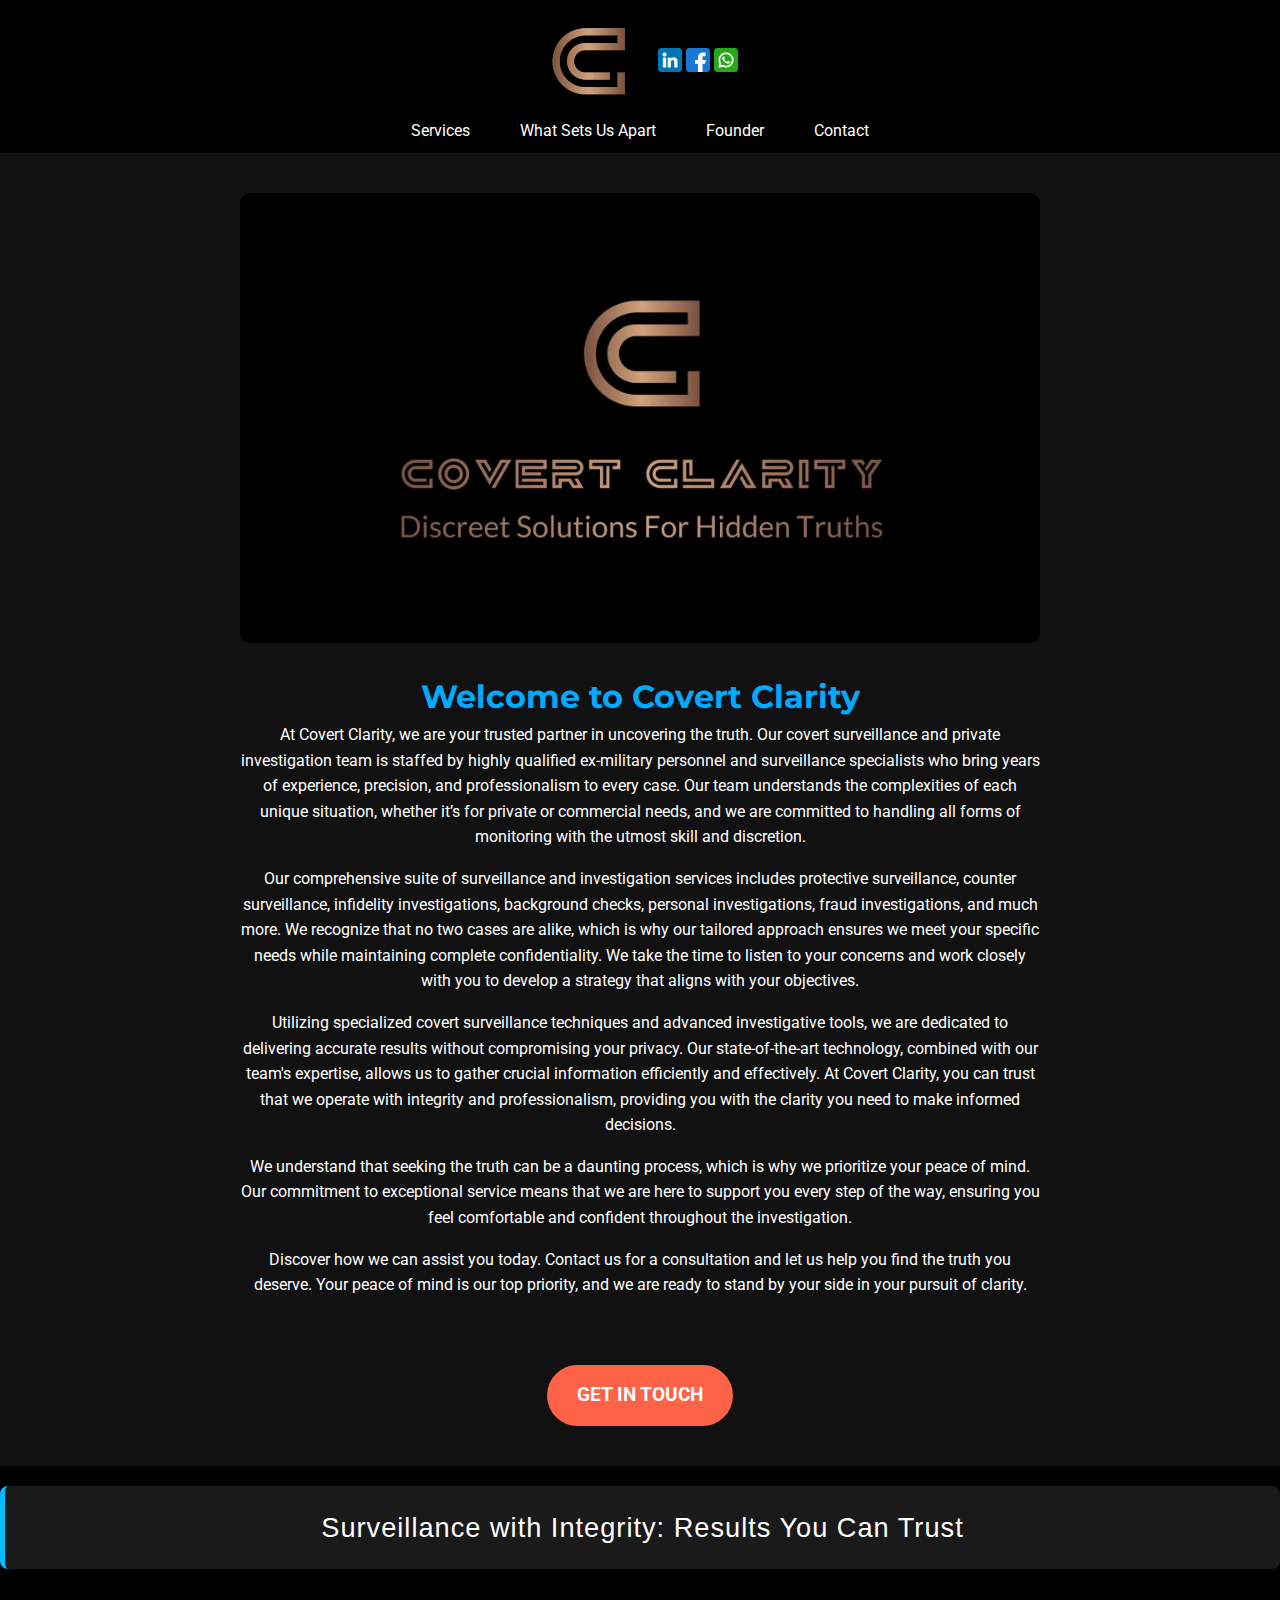
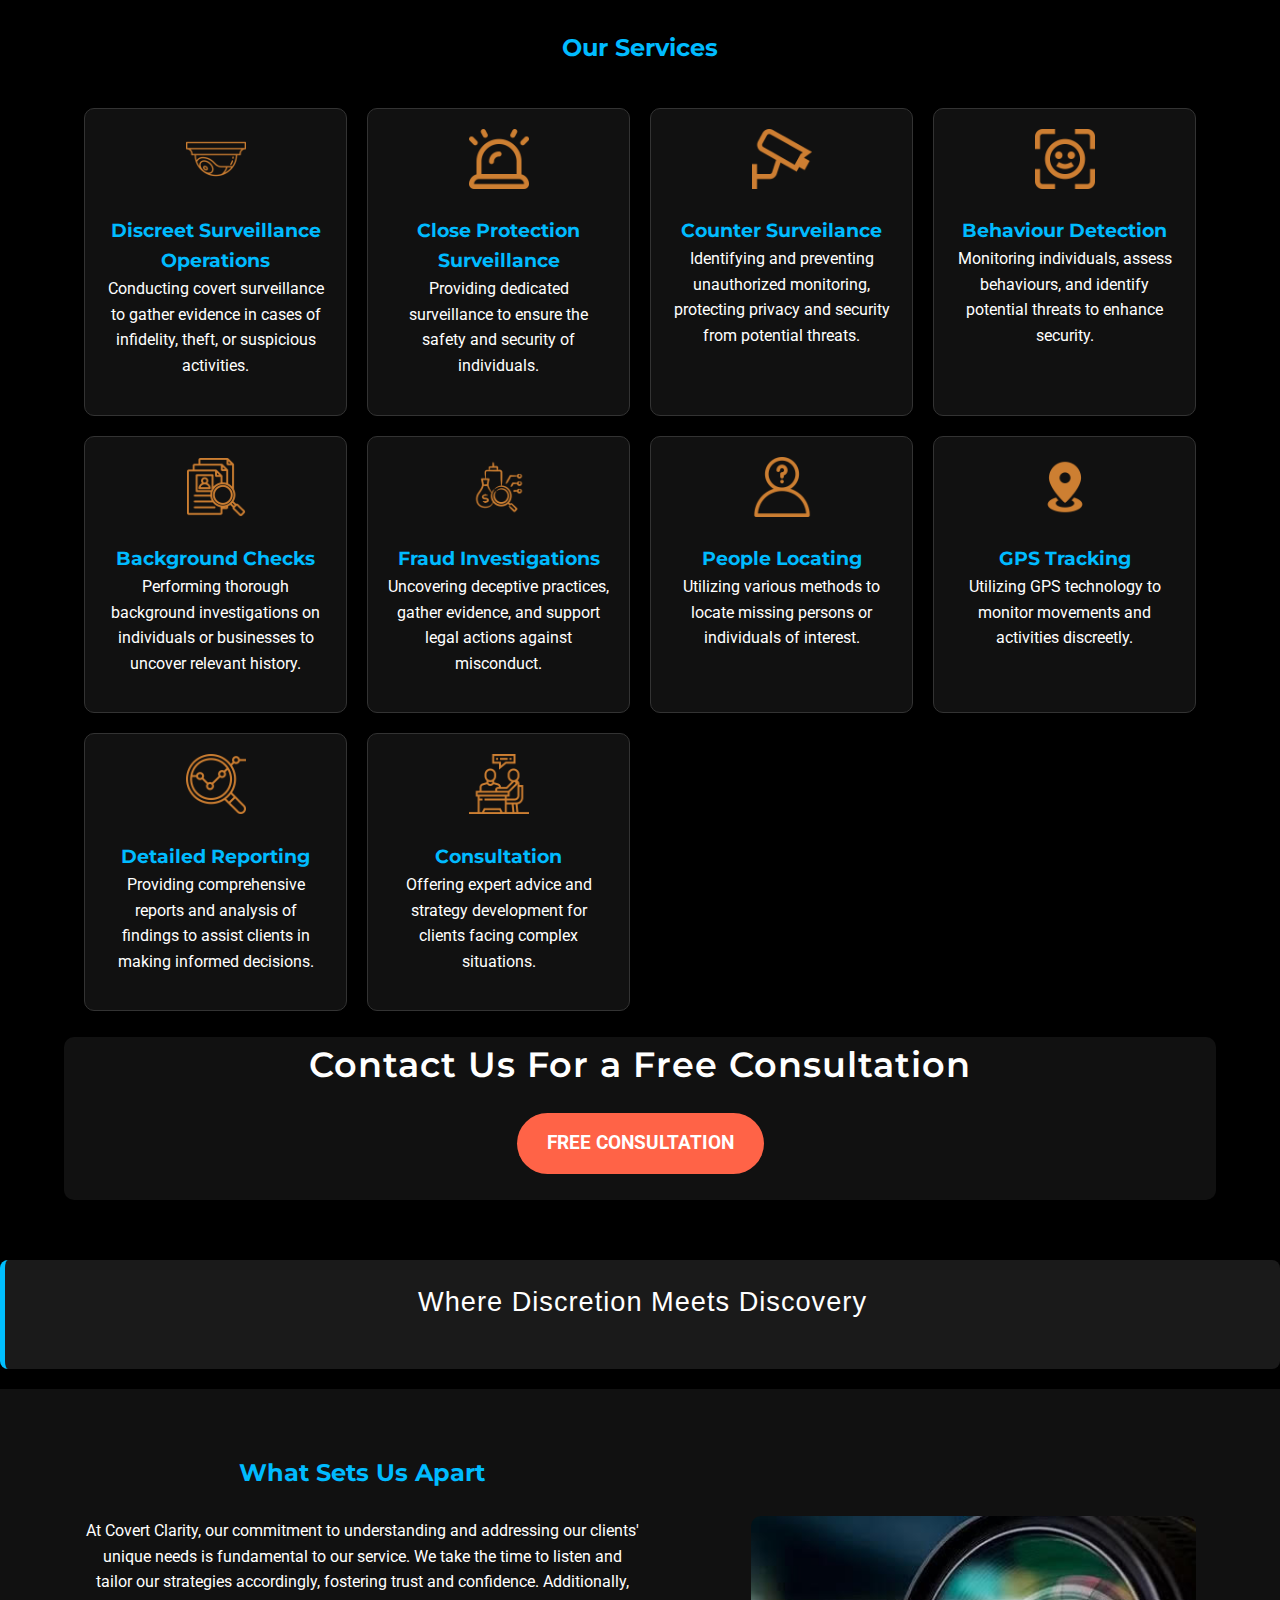
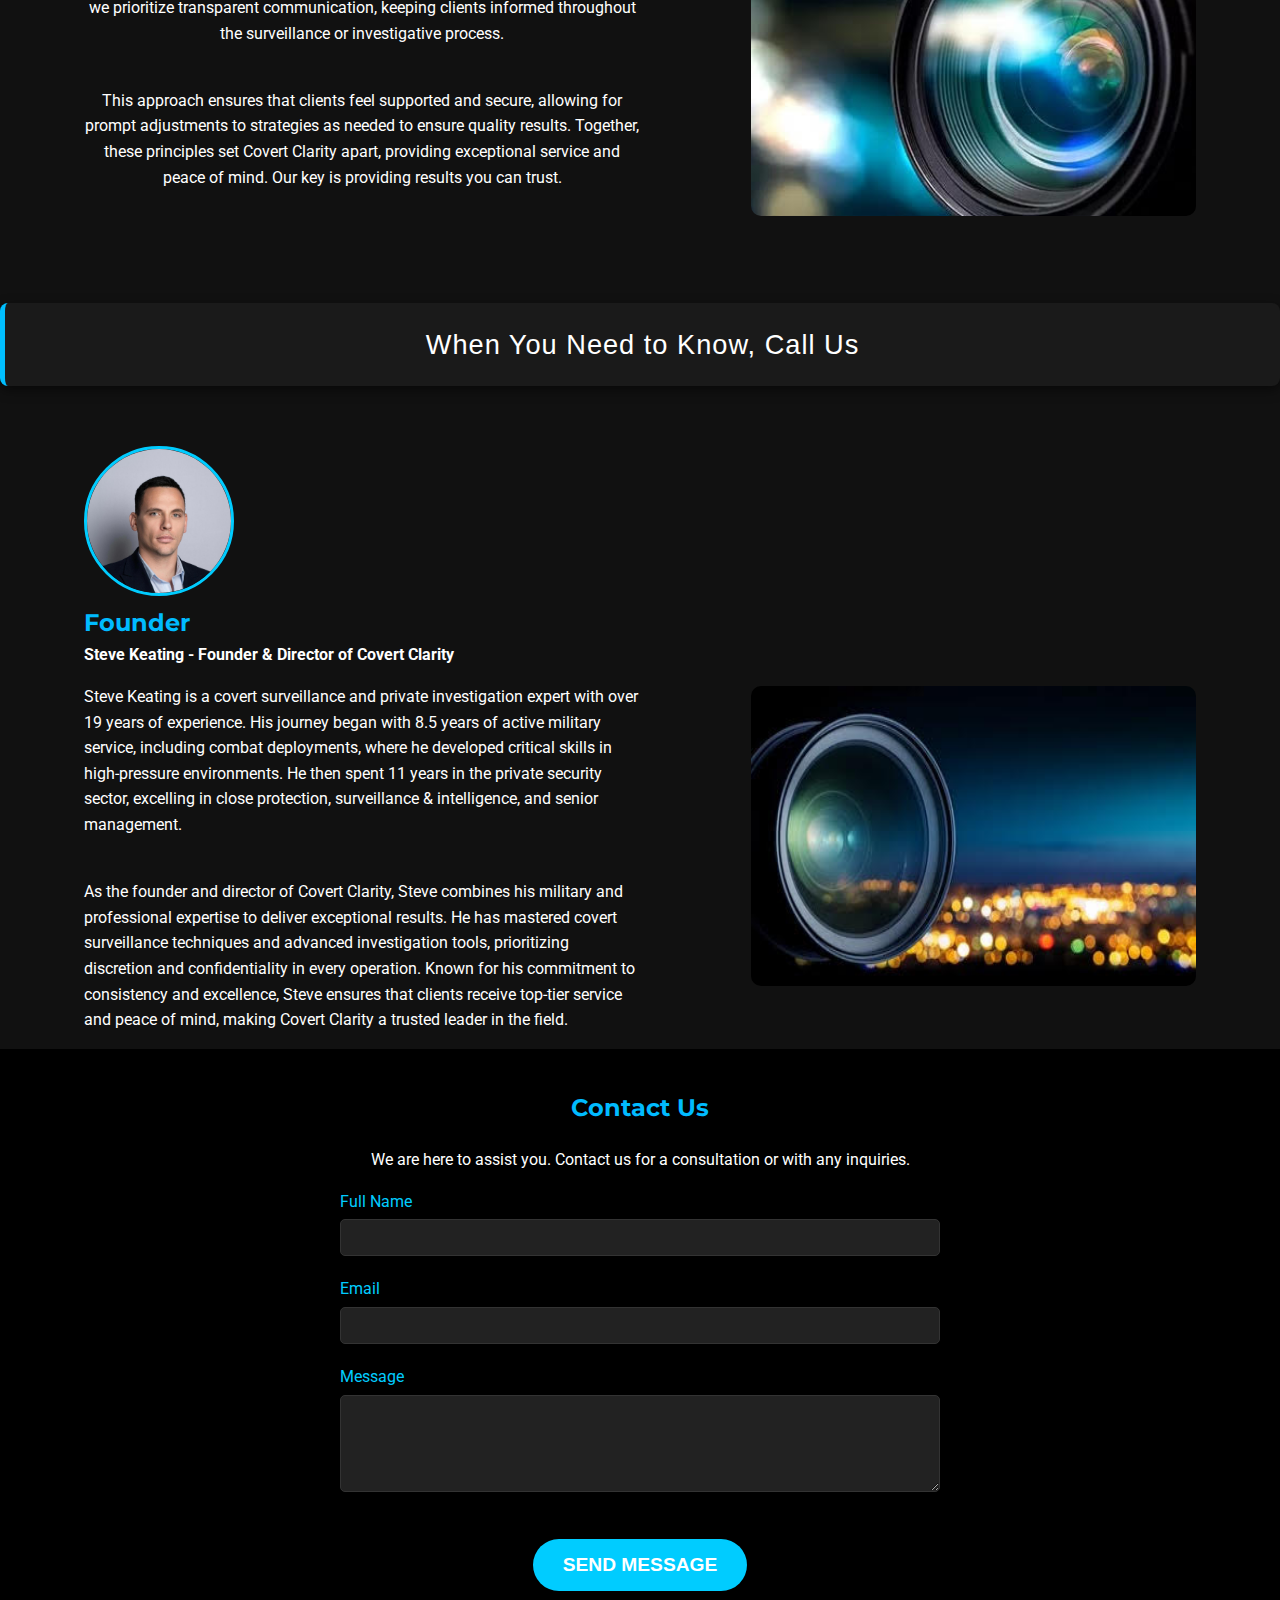
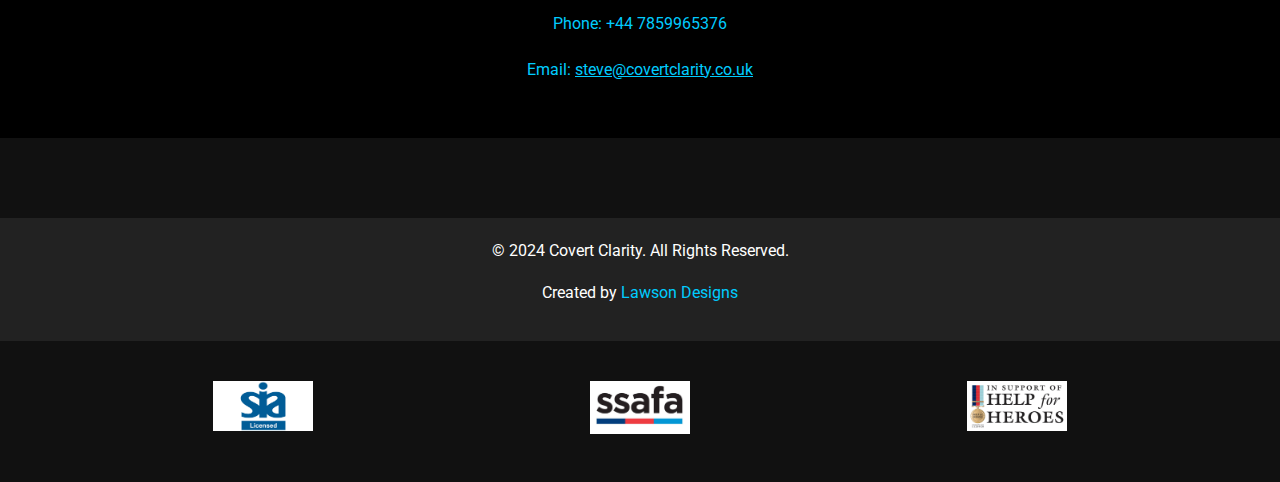
<file: index.html>
<!DOCTYPE html>
<html lang="en">

<head>
    <meta charset="UTF-8">
    <meta name="viewport" content="width=device-width, initial-scale=1.0">
    <meta name="description" content="Covert Clarity - Expert surveillance and private investigation services provided by experienced professionals.">
    <meta name="keywords" content="covert surveillance, private investigation, security services, private investigator, background checks, asset searches, GPS tracking">
    <link rel="canonical" href="https://www.covertclarity.com/">
    <meta property="og:title" content="Covert Clarity - Expert Surveillance & Private Investigation Services">
    <meta property="og:description" content="Expert surveillance and private investigation services provided by experienced professionals.">
    <meta property="og:image" content="https://www.covertclarity.com/images/og-image.jpg">
    <meta property="og:url" content="https://www.covertclarity.com/">
    <meta property="og:type" content="website">
    <meta name="robots" content="index, follow">
    <meta name="author" content="Covert Clarity, Lawson Designs">
    <link rel="icon" href="images/covert-clarity-logo-modified.png" type="image/x-icon">
    <title>Covert Clarity - Expert Surveillance & Private Investigation Services</title>
    <link href="https://fonts.googleapis.com/css2?family=Roboto:wght@400;700&family=Montserrat:wght@700&display=swap" rel="stylesheet">
    <link rel="stylesheet" href="styles.css">

    <!-- Google Analytics -->
    <script async src="https://www.googletagmanager.com/gtag/js?id=UA-XXXXXXXXX-X"></script>
    <script>
        window.dataLayer = window.dataLayer || [];
        function gtag() {
            dataLayer.push(arguments);
        }
        gtag('js', new Date());
        gtag('config', 'UA-XXXXXXXXX-X');
    </script>
    
    <!-- Facebook Pixel Code -->
    <script>
        !function(f,b,e,v,n,t,s)
        {if(f.fbq)return;n=f.fbq=function(){n.callMethod?
        n.callMethod.apply(n,arguments):n.queue.push(arguments)};
        if(!f._fbq)f._fbq=n;n.push=n;n.loaded=!0;n.version='2.0';
        n.queue=[];t=b.createElement(e);t.async=!0;
        t.src=v;s=b.getElementsByTagName(e)[0];
        s.parentNode.insertBefore(t,s)}(window, document,'script',
        'https://connect.facebook.net/en_US/fbevents.js');
        fbq('init', 'XXXXXXXXXXXXXXX');
        fbq('track', 'PageView');
    </script>
    <noscript>
        <img height="1" width="1" style="display:none" src="https://www.facebook.com/tr?id=XXXXXXXXXXXXXXX&ev=PageView&noscript=1" />
    </noscript>

    <!-- XML Sitemap -->
    <link rel="sitemap" type="application/xml" title="Sitemap" href="/sitemap.xml">
</head>

<body>
    <header>
        <div class="container">
            <div class="logo-social">
                <div class="logo">
                    <img src="images/covert-clarity-logo-modified.png" alt="Covert Clarity Logo" width="100px">
                </div>
                <div class="social-links">
                    <a href="https://www.linkedin.com/company/covert-clarity/" target="_blank">
                        <img src="icons/linkedin.png" alt="Covert Clarity LinkedIn Profile" width="24px">
                    </a>
                    <a href="https://www.facebook.com/profile.php?id=61563529006701" target="_blank">
                        <img src="icons/facebook.png" alt="Covert Clarity Facebook Profile" width="24px">
                    </a>
                    <a href="http://wa.me/447859965376" target="_blank">
                        <img src="icons/whatsapp.png" alt="Contact Covert Clarity via WhatsApp" width="24px">
                    </a>
                </div>
            </div>
            <nav>
                <ul>
                    <li><a href="#services">Services</a></li>
                    <li><a href="#unique">What Sets Us Apart</a></li>
                    <li><a href="#unique-2">Founder</a></li>
                    <li><a href="#contact">Contact</a></li>
                </ul>
            </nav>
        </div>
    </header>

    <main>
        <section class="intro">
            <div class="container">
                <div class="intro-content">
                    <img src="images/logo.jpg" alt="Covert Clarity Surveillance and Investigation Services" class="intro-image">
                    <div class="intro-text">
                        <h1>Welcome to Covert Clarity</h1>
                        <p>At Covert Clarity, we are your trusted partner in uncovering the truth. Our covert surveillance and private investigation team is staffed by highly qualified ex-military personnel and surveillance specialists who bring years of experience, precision, and professionalism to every case. Our team understands the complexities of each unique situation, whether it’s for private or commercial needs, and we are committed to handling all forms of monitoring with the utmost skill and discretion.</p>
                        <p>Our comprehensive suite of surveillance and investigation services includes protective surveillance, counter surveillance, infidelity investigations, background checks, personal investigations, fraud investigations, and much more. We recognize that no two cases are alike, which is why our tailored approach ensures we meet your specific needs while maintaining complete confidentiality. We take the time to listen to your concerns and work closely with you to develop a strategy that aligns with your objectives.</p>
                        <p>Utilizing specialized covert surveillance techniques and advanced investigative tools, we are dedicated to delivering accurate results without compromising your privacy. Our state-of-the-art technology, combined with our team's expertise, allows us to gather crucial information efficiently and effectively. At Covert Clarity, you can trust that we operate with integrity and professionalism, providing you with the clarity you need to make informed decisions.</p>
                        <p>We understand that seeking the truth can be a daunting process, which is why we prioritize your peace of mind. Our commitment to exceptional service means that we are here to support you every step of the way, ensuring you feel comfortable and confident throughout the investigation.</p>
                        <p>Discover how we can assist you today. Contact us for a consultation and let us help you find the truth you deserve. Your peace of mind is our top priority, and we are ready to stand by your side in your pursuit of clarity.</p>
                        <br>
                        <br>
                        <a href="#contact" class="cta-button">Get in Touch</a>
                    </div>
                </div>
            </div>
        </section>

        <div class="slogan-container">
            <p class="slogan-text">Surveillance with Integrity: Results You Can Trust</p>
        </div>

        <section id="services" class="services">
            <div class="container">
                <h2>Our Services</h2>
                <div class="card-grid">
                    <div class="card">
                        <img src="icons/survelliance-camera.png" alt="Discreet Surveillance Operations" class="card-image">
                        <h3>Discreet Surveillance Operations</h3>
                        <p>Conducting covert surveillance to gather evidence in cases of infidelity, theft, or suspicious activities.</p>
                    </div>
                    
                    <div class="card">
                        <img src="images/light-emergency-on.png" alt="Close Protection Surveillance" class="card-image">
                        <h3>Close Protection Surveillance</h3>
                        <p>Providing dedicated surveillance to ensure the safety and security of individuals.</p>
                    </div>
                    
                    <div class="card">
                        <img src="icons/camera-cctv.png" alt="Counter Surveilance" class="card-image">
                        <h3>Counter Surveilance</h3>
                        <p>Identifying and preventing unauthorized monitoring, protecting privacy and security from potential threats.</p>
                    </div>

                    <div class="card">
                        <img src="icons/face-viewfinder.png" alt="Behaviour Detection" class="card-image">
                        <h3>Behaviour Detection</h3>
                        <p>Monitoring individuals, assess behaviours, and identify potential threats to enhance security.</p>
                    </div>
                    
                    <div class="card">
                        <img src="icons/hiring.png" alt="Background Checks" class="card-image">
                        <h3>Background Checks</h3>
                        <p>Performing thorough background investigations on individuals or businesses to uncover relevant history.</p>
                    </div>
                    
                    <div class="card">
                        
                        <img src="icons/asset-tracking.png" alt="Fraud Investigations" class="card-image">
                        <h3>Fraud Investigations</h3>
                        <p>Uncovering deceptive practices, gather evidence, and support legal actions against misconduct.</p>
                    </div>
                    
                    <div class="card">
                        <img src="icons/question.png" alt="People Locating Services" class="card-image">
                        <h3>People Locating</h3>
                        <p>Utilizing various methods to locate missing persons or individuals of interest.</p>
                    </div>
                    
                    <div class="card">
                        <img src="icons/gps.png" alt="GPS Tracking" class="card-image">
                        <h3>GPS Tracking</h3>
                        <p>Utilizing GPS technology to monitor movements and activities discreetly.</p>
                    </div>
                    
                    <div class="card">
                        <img src="icons/analysis.png" alt="Detailed Reporting" class="card-image">
                        <h3>Detailed Reporting</h3>
                        <p>Providing comprehensive reports and analysis of findings to assist clients in making informed decisions.</p>
                    </div>
                    
                    <div class="card">
                        <img src="icons/consultation.png" alt="Consultation Services" class="card-image">
                        <h3>Consultation</h3>
                        <p>Offering expert advice and strategy development for clients facing complex situations.</p>
                    </div>
                    
                </div>
            </div>
            <br>
            <!-- Call to Action Section -->
            <div class="container cta-section">
                <h2>Contact Us For a Free Consultation</h2>
                <a href="#contact" class="cta-button">Free Consultation</a>
                <br><br>
            </div>
        </section>

        <div class="slogan-container">
            <p class="slogan-text">Where Discretion Meets Discovery</p>
            <br>
        </div>

        <section id="unique" class="unique">
            <div class="container">
                <div class="content">
                    <div class="text-content">
                        <br>
                        <h2>What Sets Us Apart</h2>
                        <br>
                        <p>At Covert Clarity, our commitment to understanding and addressing our clients' unique needs is fundamental to our service. We take the time to listen and tailor our strategies accordingly, fostering trust and confidence. Additionally, we prioritize transparent communication, keeping clients informed throughout the surveillance or investigative process.</p>
                        <br>
                        <p>This approach ensures that clients feel supported and secure, allowing for prompt adjustments to strategies as needed to ensure quality results. Together, these principles set Covert Clarity apart, providing exceptional service and peace of mind. Our key is providing results you can trust.</p>
                        <br><br><br>
                    </div>
                    <div class="image-content">
                        <img src="images/lens.jpg" alt="What Sets Us Apart in Surveillance and Investigations" class="unique-image">
                    </div>
                </div>
            </div>

        <div class="slogan-container">
            <p class="slogan-text">When You Need to Know, Call Us</p>
        </div>



<section id="unique-2" class="unique-2">
    <div class="container">
        <img src="images/profile-photo.jpg" alt="Steve Keating" class="bio-img" width="50px">
        <br>
        <div class="content-2">
            <div class="text-content">
                <h2>Founder</h2>
                <p><strong>Steve Keating - Founder & Director of Covert Clarity</strong></p>
                <p>Steve Keating is a covert surveillance and private investigation expert with over 19 years of experience. His journey began with 8.5 years of active military service, including combat deployments, where he developed critical skills in high-pressure environments. He then spent 11 years in the private security sector, excelling in close protection, surveillance & intelligence, and senior management.</p>
                <br>
                <p>As the founder and director of Covert Clarity, Steve combines his military and professional expertise to deliver exceptional results. He has mastered covert surveillance techniques and advanced investigation tools, prioritizing discretion and confidentiality in every operation. Known for his commitment to consistency and excellence, Steve ensures that clients receive top-tier service and peace of mind, making Covert Clarity a trusted leader in the field.</p>
            </div>
            <div class="image-content">
                <img src="images/lens-2.jpg" alt="What Sets Us Apart in Surveillance and Investigations" class="unique-image">
            </div>
        </div>
    </div>

        
        

        <section id="contact" class="contact">
            <div class="container">
                <h2>Contact Us</h2>
                <p>We are here to assist you. Contact us for a consultation or with any inquiries.</p>
                <form action="https://formspree.io/f/xanwjkwp" method="POST">
                    <div class="form-group">
                        <label for="name">Full Name</label>
                        <input type="text" id="name" name="name" required>
                    </div>
                    <div class="form-group">
                        <label for="email">Email</label>
                        <input type="email" id="email" name="email" required>
                    </div>
                    <div class="form-group">
                        <label for="message">Message</label>
                        <textarea id="message" name="message" rows="5" required></textarea>
                    </div>
                    <button type="submit" class="cta-button">Send Message</button>
                </form>
                <a href="tel:07859965376"><p class="phone">Phone: +44 7859965376</p></a>
                <p class="email">Email: <a href="mailto:steve@covertclarity.co.uk">steve@covertclarity.co.uk</a></p>
            </div>
        </section>
    </main>

    <footer>
        <div class="container">
            <p>&copy; 2024 Covert Clarity. All Rights Reserved.</p>
            <p>Created by <a href="https://www.lawsondesigns.net" target="_blank">Lawson Designs</a></p>
        </div>
    </footer>

    <section id="affiliations" class="affiliations">
        <div class="container">
            <div class="logo-grid">
                <div class="logo-item">
                    <img src="images/SIA-Logo.jpg" alt="SIA - Security Industry Authority" width="100px">
                </div>
                <div class="logo-item">
                    <img src="images/safa.jpg" alt="Armed Forces Covenant" width="100px">
                </div>
                <div class="logo-item">
                    <img src="images/help-the-heroes.jpg" alt="HM Armed Forces Veteran" width="100px">
                </div>
            </div>
        </div>
    </section>

    <a href="sitemap.xml" style="display: none;">Sitemap</a>

</body>

</html>
</file>
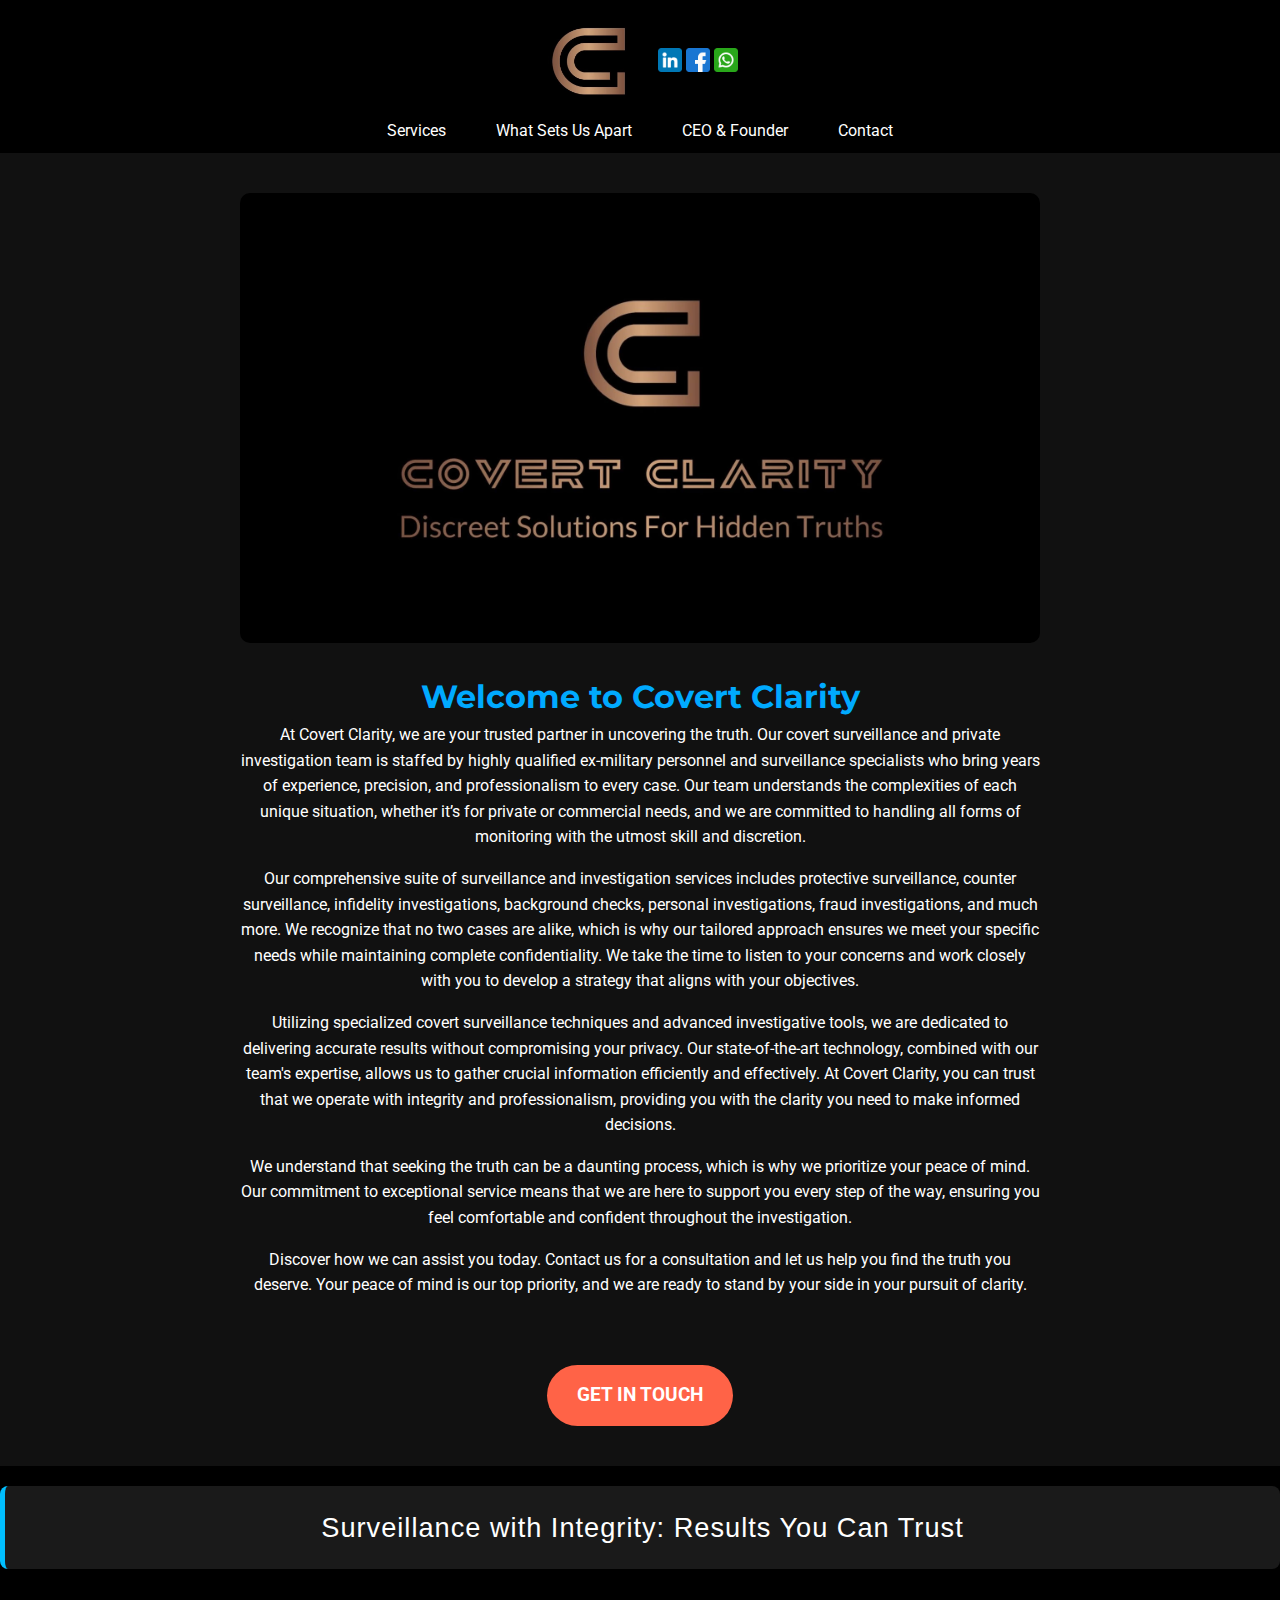
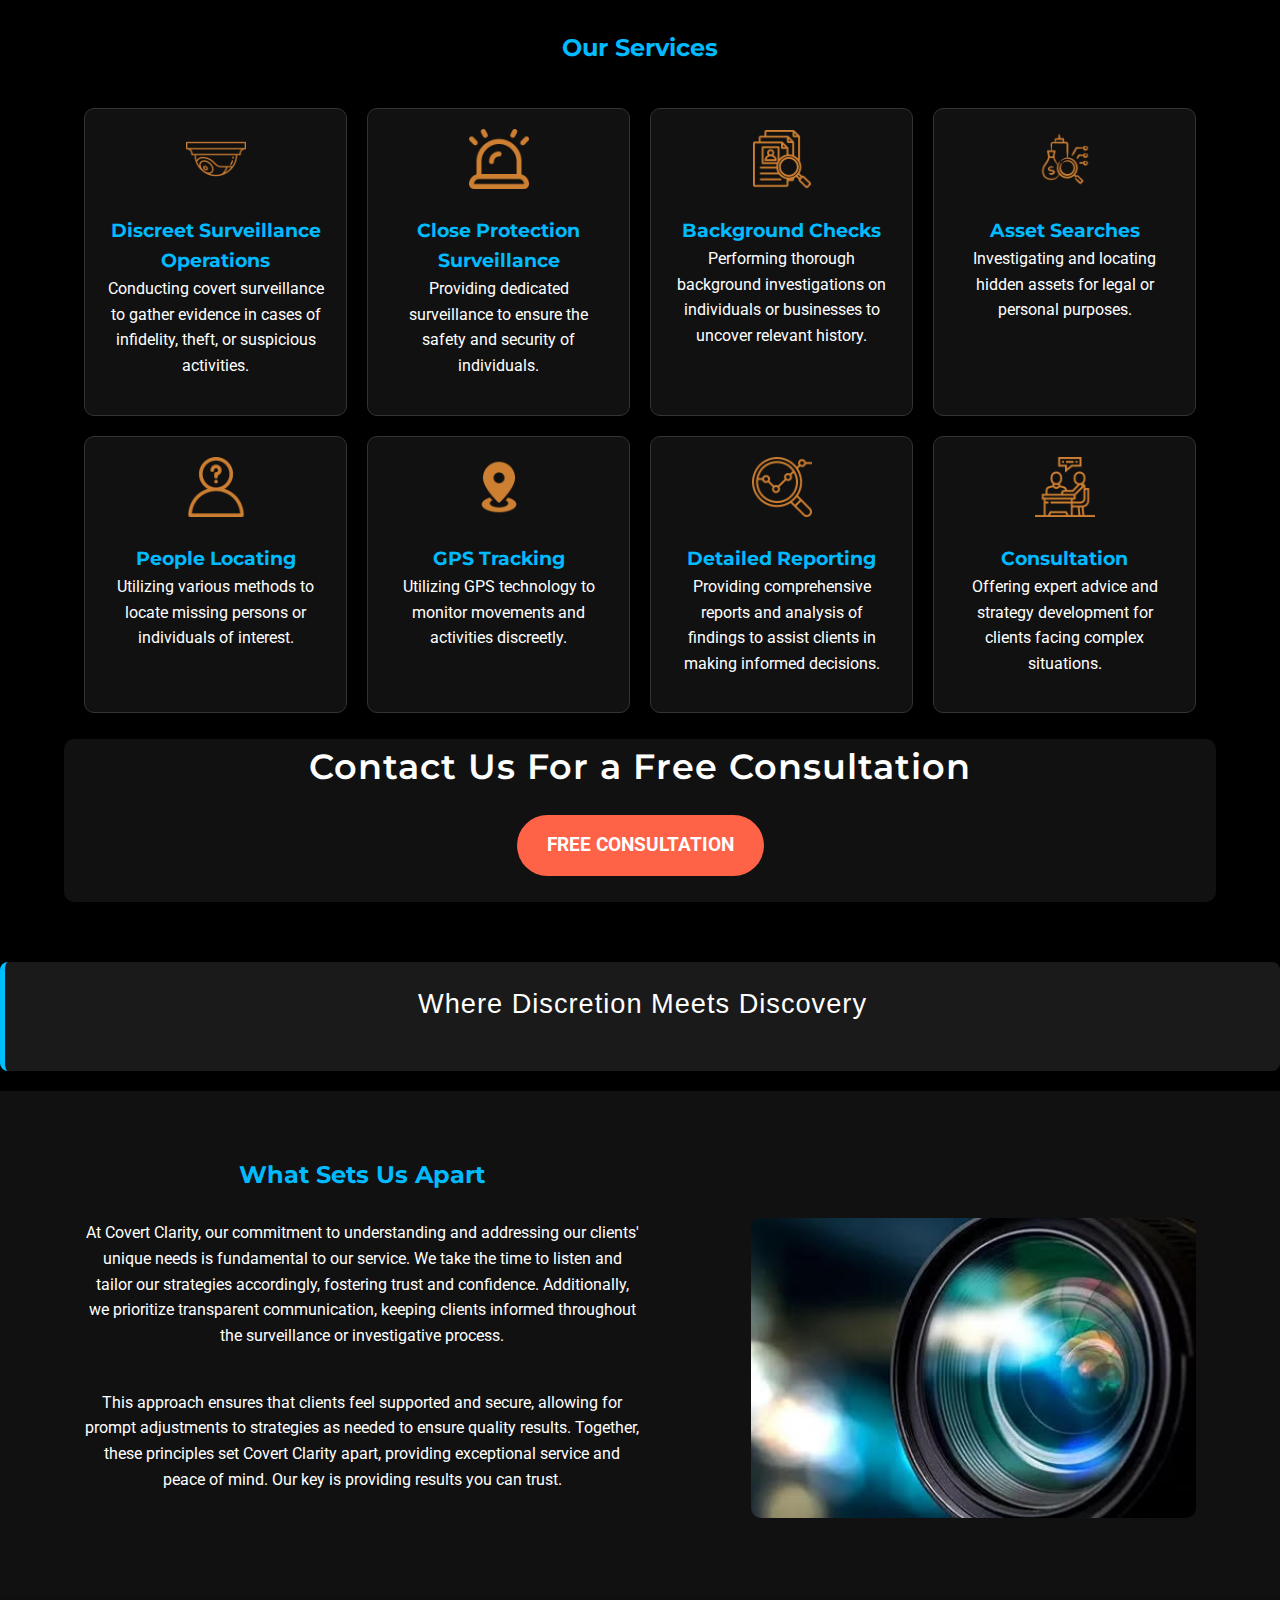
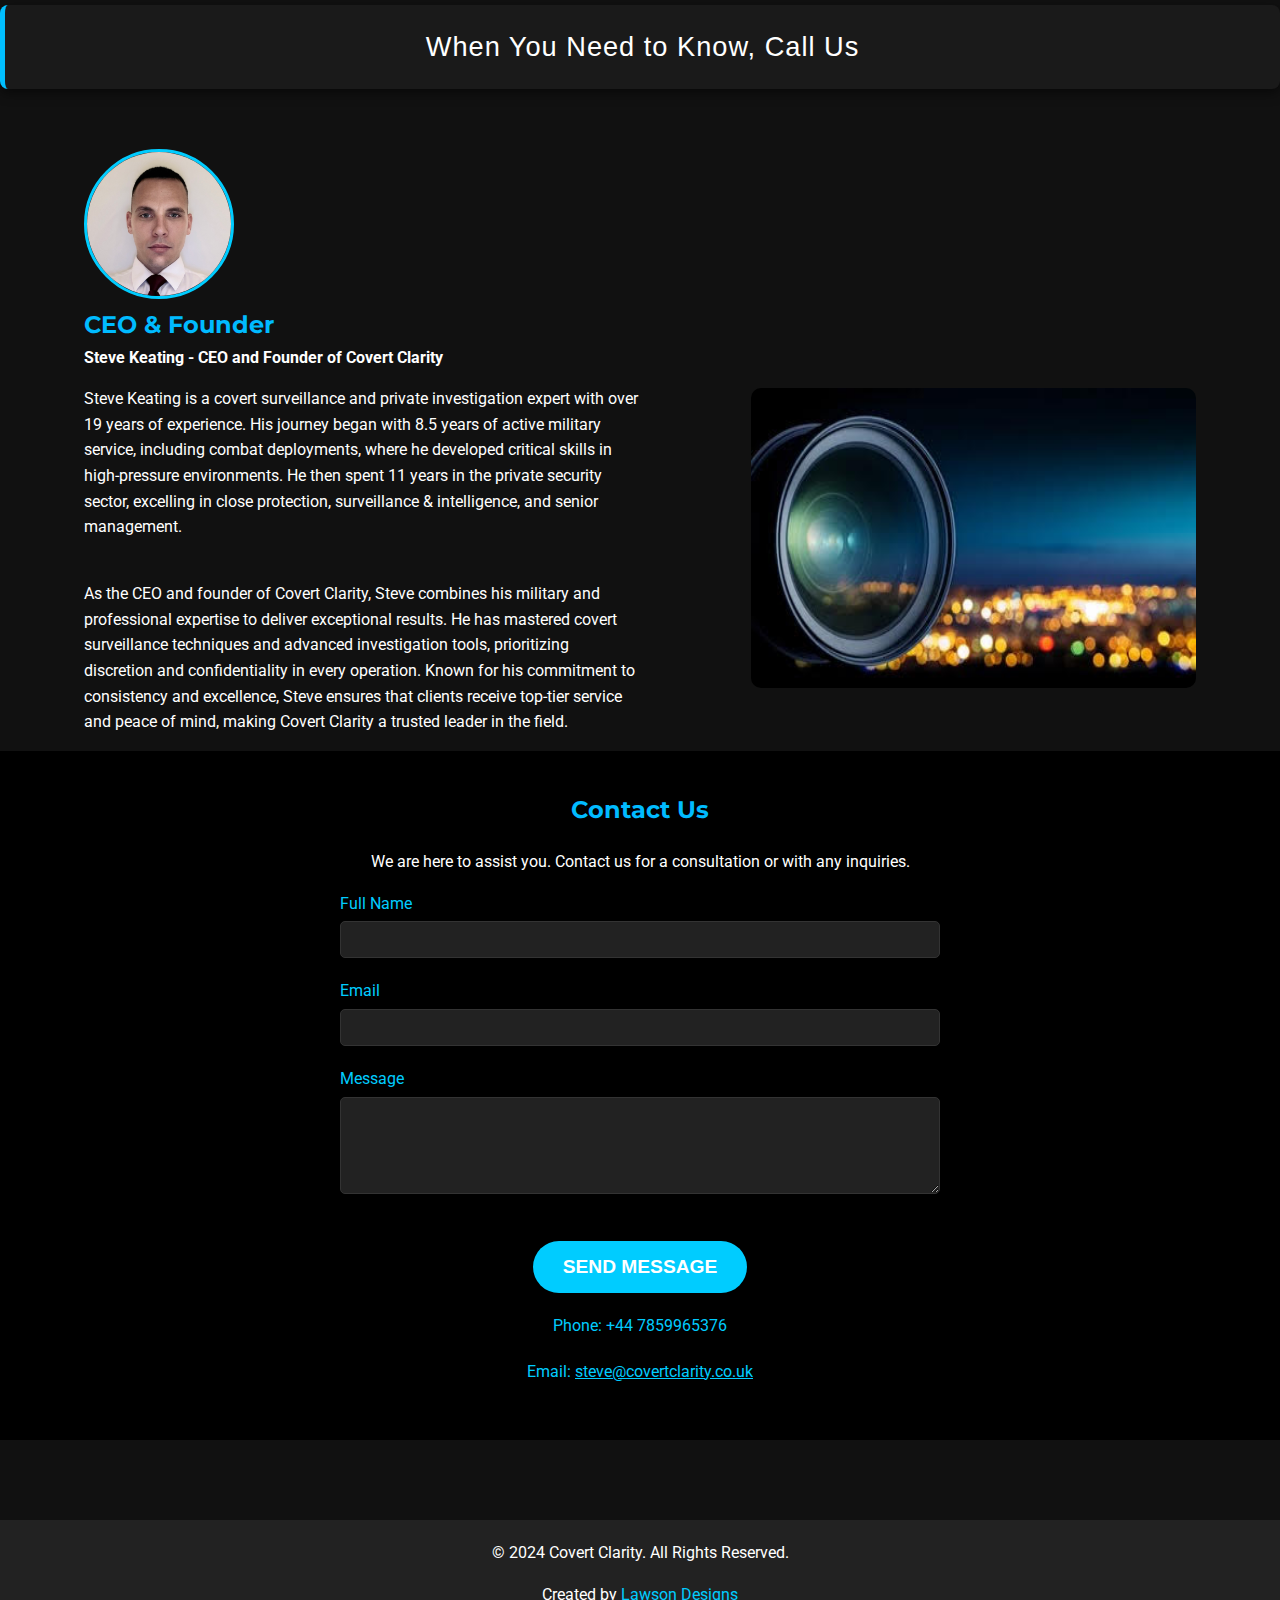
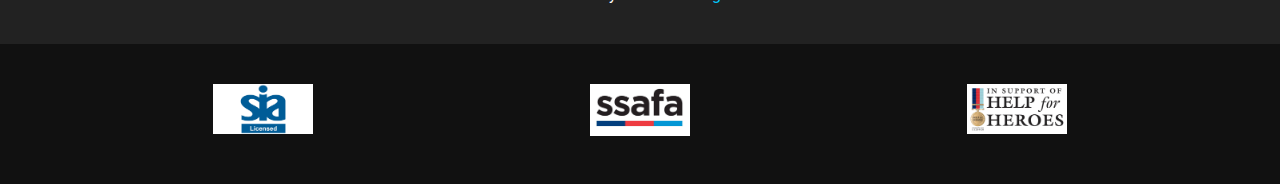
<file: Covert Clarity - Expert surveillance and private investigation services provided by experienced professionals.html>
<!DOCTYPE html>
<html lang="en">

<head>
    <meta charset="UTF-8">
    <meta name="viewport" content="width=device-width, initial-scale=1.0">
    <meta name="description" content="Covert Clarity - Expert surveillance and private investigation services provided by experienced professionals.">
    <meta name="keywords" content="covert surveillance, private investigation, security services, private investigator, background checks, asset searches, GPS tracking">
    <link rel="canonical" href="https://www.covertclarity.com/">
    <meta property="og:title" content="Covert Clarity - Expert Surveillance & Private Investigation Services">
    <meta property="og:description" content="Expert surveillance and private investigation services provided by experienced professionals.">
    <meta property="og:image" content="https://www.covertclarity.com/images/og-image.jpg">
    <meta property="og:url" content="https://www.covertclarity.com/">
    <meta property="og:type" content="website">
    <meta name="robots" content="index, follow">
    <meta name="author" content="Covert Clarity, Lawson Designs">
    <link rel="icon" href="images/covert-clarity-logo-modified.png" type="image/x-icon">
    <title>Covert Clarity - Expert Surveillance & Private Investigation Services</title>
    <link href="https://fonts.googleapis.com/css2?family=Roboto:wght@400;700&family=Montserrat:wght@700&display=swap" rel="stylesheet">
    <link rel="stylesheet" href="styles.css">

    <!-- Google Analytics -->
    <script async src="https://www.googletagmanager.com/gtag/js?id=UA-XXXXXXXXX-X"></script>
    <script>
        window.dataLayer = window.dataLayer || [];
        function gtag() {
            dataLayer.push(arguments);
        }
        gtag('js', new Date());
        gtag('config', 'UA-XXXXXXXXX-X');
    </script>
    
    <!-- Facebook Pixel Code -->
    <script>
        !function(f,b,e,v,n,t,s)
        {if(f.fbq)return;n=f.fbq=function(){n.callMethod?
        n.callMethod.apply(n,arguments):n.queue.push(arguments)};
        if(!f._fbq)f._fbq=n;n.push=n;n.loaded=!0;n.version='2.0';
        n.queue=[];t=b.createElement(e);t.async=!0;
        t.src=v;s=b.getElementsByTagName(e)[0];
        s.parentNode.insertBefore(t,s)}(window, document,'script',
        'https://connect.facebook.net/en_US/fbevents.js');
        fbq('init', 'XXXXXXXXXXXXXXX');
        fbq('track', 'PageView');
    </script>
    <noscript>
        <img height="1" width="1" style="display:none" src="https://www.facebook.com/tr?id=XXXXXXXXXXXXXXX&ev=PageView&noscript=1" />
    </noscript>

    <!-- XML Sitemap -->
    <link rel="sitemap" type="application/xml" title="Sitemap" href="/sitemap.xml">
</head>

<body>
    <header>
        <div class="container">
            <div class="logo-social">
                <div class="logo">
                    <img src="images/covert-clarity-logo-modified.png" alt="Covert Clarity Logo" width="100px">
                </div>
                <div class="social-links">
                    <a href="https://www.linkedin.com/company/covert-clarity/" target="_blank">
                        <img src="icons/linkedin.png" alt="Covert Clarity LinkedIn Profile" width="24px">
                    </a>
                    <a href="https://www.facebook.com/profile.php?id=61563529006701" target="_blank">
                        <img src="icons/facebook.png" alt="Covert Clarity Facebook Profile" width="24px">
                    </a>
                    <a href="http://wa.me/447859965376" target="_blank">
                        <img src="icons/whatsapp.png" alt="Contact Covert Clarity via WhatsApp" width="24px">
                    </a>
                </div>
            </div>
            <nav>
                <ul>
                    <li><a href="#services">Services</a></li>
                    <li><a href="#unique">What Sets Us Apart</a></li>
                    <li><a href="#bio">CEO & Founder</a></li>
                    <li><a href="#contact">Contact</a></li>
                </ul>
            </nav>
        </div>
    </header>

    <main>
        <section class="intro">
            <div class="container">
                <div class="intro-content">
                    <img src="images/logo.jpg" alt="Covert Clarity Surveillance and Investigation Services" class="intro-image">
                    <div class="intro-text">
                        <h1>Welcome to Covert Clarity</h1>
                        <p>At Covert Clarity, we are your trusted partner in uncovering the truth. Our covert surveillance and private investigation team is staffed by highly qualified ex-military personnel and surveillance specialists who bring years of experience, precision, and professionalism to every case. Our team understands the complexities of each unique situation, whether it’s for private or commercial needs, and we are committed to handling all forms of monitoring with the utmost skill and discretion.</p>
                        <p>Our comprehensive suite of surveillance and investigation services includes protective surveillance, counter surveillance, infidelity investigations, background checks, personal investigations, fraud investigations, and much more. We recognize that no two cases are alike, which is why our tailored approach ensures we meet your specific needs while maintaining complete confidentiality. We take the time to listen to your concerns and work closely with you to develop a strategy that aligns with your objectives.</p>
                        <p>Utilizing specialized covert surveillance techniques and advanced investigative tools, we are dedicated to delivering accurate results without compromising your privacy. Our state-of-the-art technology, combined with our team's expertise, allows us to gather crucial information efficiently and effectively. At Covert Clarity, you can trust that we operate with integrity and professionalism, providing you with the clarity you need to make informed decisions.</p>
                        <p>We understand that seeking the truth can be a daunting process, which is why we prioritize your peace of mind. Our commitment to exceptional service means that we are here to support you every step of the way, ensuring you feel comfortable and confident throughout the investigation.</p>
                        <p>Discover how we can assist you today. Contact us for a consultation and let us help you find the truth you deserve. Your peace of mind is our top priority, and we are ready to stand by your side in your pursuit of clarity.</p>
                        <br>
                        <br>
                        <a href="#contact" class="cta-button">Get in Touch</a>
                    </div>
                </div>
            </div>
        </section>

        <div class="slogan-container">
            <p class="slogan-text">Surveillance with Integrity: Results You Can Trust</p>
        </div>

        <section id="services" class="services">
            <div class="container">
                <h2>Our Services</h2>
                <div class="card-grid">
                    <div class="card">
                        <img src="icons/survelliance-camera.png" alt="Discreet Surveillance Operations" class="card-image">
                        <h3>Discreet Surveillance Operations</h3>
                        <p>Conducting covert surveillance to gather evidence in cases of infidelity, theft, or suspicious activities.</p>
                    </div>
                    <div class="card">
                        <img src="images/light-emergency-on.png" alt="Close Protection Surveillance" class="card-image">
                        <h3>Close Protection Surveillance</h3>
                        <p>Providing dedicated surveillance to ensure the safety and security of individuals.</p>
                    </div>
                    <div class="card">
                        <img src="icons/hiring.png" alt="Background Checks" class="card-image">
                        <h3>Background Checks</h3>
                        <p>Performing thorough background investigations on individuals or businesses to uncover relevant history.</p>
                    </div>
                    <div class="card">
                        <img src="icons/asset-tracking.png" alt="Asset Searches" class="card-image">
                        <h3>Asset Searches</h3>
                        <p>Investigating and locating hidden assets for legal or personal purposes.</p>
                    </div>
                    <div class="card">
                        <img src="icons/question.png" alt="People Locating Services" class="card-image">
                        <h3>People Locating</h3>
                        <p>Utilizing various methods to locate missing persons or individuals of interest.</p>
                    </div>
                    <div class="card">
                        <img src="icons/gps.png" alt="GPS Tracking" class="card-image">
                        <h3>GPS Tracking</h3>
                        <p>Utilizing GPS technology to monitor movements and activities discreetly.</p>
                    </div>
                    <div class="card">
                        <img src="icons/analysis.png" alt="Detailed Reporting" class="card-image">
                        <h3>Detailed Reporting</h3>
                        <p>Providing comprehensive reports and analysis of findings to assist clients in making informed decisions.</p>
                    </div>
                    <div class="card">
                        <img src="icons/consultation.png" alt="Consultation Services" class="card-image">
                        <h3>Consultation</h3>
                        <p>Offering expert advice and strategy development for clients facing complex situations.</p>
                    </div>
                </div>
            </div>
            <br>
            <!-- Call to Action Section -->
            <div class="container cta-section">
                <h2>Contact Us For a Free Consultation</h2>
                <a href="#contact" class="cta-button">Free Consultation</a>
                <br><br>
            </div>
        </section>

        <div class="slogan-container">
            <p class="slogan-text">Where Discretion Meets Discovery</p>
            <br>
        </div>

        <section id="unique" class="unique">
            <div class="container">
                <div class="content">
                    <div class="text-content">
                        <br>
                        <h2>What Sets Us Apart</h2>
                        <br>
                        <p>At Covert Clarity, our commitment to understanding and addressing our clients' unique needs is fundamental to our service. We take the time to listen and tailor our strategies accordingly, fostering trust and confidence. Additionally, we prioritize transparent communication, keeping clients informed throughout the surveillance or investigative process.</p>
                        <br>
                        <p>This approach ensures that clients feel supported and secure, allowing for prompt adjustments to strategies as needed to ensure quality results. Together, these principles set Covert Clarity apart, providing exceptional service and peace of mind. Our key is providing results you can trust.</p>
                        <br><br><br>
                    </div>
                    <div class="image-content">
                        <img src="images/lens.jpg" alt="What Sets Us Apart in Surveillance and Investigations" class="unique-image">
                    </div>
                </div>
            </div>

        <div class="slogan-container">
            <p class="slogan-text">When You Need to Know, Call Us</p>
        </div>



<section id="unique-2" class="unique-2">
    <div class="container">
        <img src="images/steve.jpg" alt="Steve Keating" class="bio-img" width="150px">
        <br>
        <div class="content-2">
            <div class="text-content">
                <h2>CEO & Founder</h2>
                <p><strong>Steve Keating - CEO and Founder of Covert Clarity</strong></p>
                <p>Steve Keating is a covert surveillance and private investigation expert with over 19 years of experience. His journey began with 8.5 years of active military service, including combat deployments, where he developed critical skills in high-pressure environments. He then spent 11 years in the private security sector, excelling in close protection, surveillance & intelligence, and senior management.</p>
                <br>
                <p>As the CEO and founder of Covert Clarity, Steve combines his military and professional expertise to deliver exceptional results. He has mastered covert surveillance techniques and advanced investigation tools, prioritizing discretion and confidentiality in every operation. Known for his commitment to consistency and excellence, Steve ensures that clients receive top-tier service and peace of mind, making Covert Clarity a trusted leader in the field.</p>
            </div>
            <div class="image-content">
                <img src="images/lens-2.jpg" alt="What Sets Us Apart in Surveillance and Investigations" class="unique-image">
            </div>
        </div>
    </div>

        
        

        <section id="contact" class="contact">
            <div class="container">
                <h2>Contact Us</h2>
                <p>We are here to assist you. Contact us for a consultation or with any inquiries.</p>
                <form action="https://formspree.io/f/xanwjkwp" method="POST">
                    <div class="form-group">
                        <label for="name">Full Name</label>
                        <input type="text" id="name" name="name" required>
                    </div>
                    <div class="form-group">
                        <label for="email">Email</label>
                        <input type="email" id="email" name="email" required>
                    </div>
                    <div class="form-group">
                        <label for="message">Message</label>
                        <textarea id="message" name="message" rows="5" required></textarea>
                    </div>
                    <button type="submit" class="cta-button">Send Message</button>
                </form>
                <a href="tel:07859965376"><p class="phone">Phone: +44 7859965376</p></a>
                <p class="email">Email: <a href="mailto:steve@covertclarity.co.uk">steve@covertclarity.co.uk</a></p>
            </div>
        </section>
    </main>

    <footer>
        <div class="container">
            <p>&copy; 2024 Covert Clarity. All Rights Reserved.</p>
            <p>Created by <a href="https://www.lawsondesigns.net" target="_blank">Lawson Designs</a></p>
        </div>
    </footer>

    <section id="affiliations" class="affiliations">
        <div class="container">
            <div class="logo-grid">
                <div class="logo-item">
                    <img src="images/SIA-Logo.jpg" alt="SIA - Security Industry Authority" width="100px">
                </div>
                <div class="logo-item">
                    <img src="images/safa.jpg" alt="Armed Forces Covenant" width="100px">
                </div>
                <div class="logo-item">
                    <img src="images/help-the-heroes.jpg" alt="HM Armed Forces Veteran" width="100px">
                </div>
            </div>
        </div>
    </section>

    <a href="sitemap.xml" style="display: none;">Sitemap</a>

</body>

</html>
</file>
<file: styles.css>
/* Reset some default browser styling */
* {
    margin: 0;
    padding: 0;
    box-sizing: border-box;
}

/* Fonts and Colors */
body {
    font-family: 'Roboto', sans-serif;
    line-height: 1.6;
    background-color: #000; /* Set background to black */
    color: #fff; /* Ensure text is readable on black background */
}

h1, h2, h3 {
    font-family: 'Montserrat', sans-serif;
    font-weight: 700;
    text-align: center; /* Center all headings for symmetry */
}    


h1 {
    color: #00aaff; /* Light blue for h1 headings */
}

h2, h3 {
    color: #00bbff; /* Slightly lighter blue for h2 and h3 */
}

p {
    margin-bottom: 1em;
    text-align: center; /* Center all paragraphs for symmetry */
}

a {
    color: #00ccff; /* Bright blue for links */
    text-decoration: none;
}

a:hover {
    text-decoration: underline;
}

/* Layout */
.container {
    width: 90%;
    margin: 0 auto;
    max-width: 1200px;
}

header {
    background-color: #000;
    color: #fff;
    padding: 10px 0;
}

.logo-social {
    display: flex;
    justify-content: center;
    align-items: center;
    flex-direction: column;
    gap: 15px;
}

nav ul {
    list-style: none;
    display: flex;
    justify-content: center;
    flex-direction: column; /* Stack vertically by default */
    align-items: center;
    padding: 0;
    margin: 0;
}

nav ul li {
    margin-bottom: 10px;
}

nav ul li a {
    color: #fff;
    padding: 10px 15px;
    transition: background-color 0.3s ease;
}

nav ul li a:hover {
    background-color: #00aaff;
    border-radius: 5px;
}

/* Media query for larger screens */
@media (min-width: 768px) {
    .logo-social {
        flex-direction: row; /* Align logo and social icons horizontally */
    }

    nav ul {
        flex-direction: row; /* Align navigation links horizontally */
    }

    nav ul li {
        margin-bottom: 0;
        margin-right: 20px; /* Add space between menu items */
    }

    nav ul li:last-child {
        margin-right: 0; /* Remove margin from the last item */
    }
}


.intro {
    padding: 40px 0;
    background-color: #111; /* Slightly lighter black for contrast */
    text-align: center;
}

.intro-content {
    max-width: 800px;
    margin: 0 auto;
    text-align: center;
}

.intro-image {
    max-width: 100%;
    margin-bottom: 20px;
    border-radius: 10px;
}

.slogan {
    font-style: italic;
    font-size: 1.2em;
    color: #00ccff; /* Bright blue for slogans */
    margin-bottom: 10px;
}

.cta-button {
    display: inline-block;
    background-color: #ff6347; /* Eye-catching orange background */
    color: #fff; /* White text for contrast */
    padding: 15px 30px; /* Larger padding for a more inviting button */
    border-radius: 50px; /* Fully rounded button for a modern look */
    border: none; /* Remove border for a clean design */
    font-size: 1.2rem; /* Slightly larger font size */
    font-weight: bold; /* Bold text to emphasize the CTA */
    transition: all 0.3s ease; /* Smooth transition for hover effects */
    text-transform: uppercase; /* Uppercase text for a more powerful look */
}

.cta-button:hover {
    background-color: #ff4500; /* Bright orange on hover for interaction */
    box-shadow: 0 6px 15px rgba(255, 69, 0, 0.4); /* Glow effect on hover */
    transform: translateY(-3px); /* Slight lift on hover */
}

.services {
    padding: 40px 0;
    background-color: #000; /* Maintain black background for services section */
}

.services h2 {
    text-align: center;
    margin-bottom: 40px;
}

.card-grid {
    display: grid;
    grid-template-columns: repeat(auto-fit, minmax(250px, 1fr)); /* Responsive grid */
    gap: 20px;
}

.card {
    background-color: #111;
    border: 1px solid #333;
    border-radius: 10px;
    text-align: center;
    padding: 20px;
    transition: transform 0.3s ease, box-shadow 0.3s ease;
}

.card:hover {
    transform: translateY(-10px);
    box-shadow: 0 10px 20px rgba(0, 0, 0, 0.5);
}

.card-image {
    max-width: 60px;
    margin-bottom: 20px;
}

.cta-section {
    background-color: #111; /* Darker black background for more contrast */
    padding: 60px 20px; /* Professional padding for top, bottom, and sides */
    text-align: center; /* Center the content */
    border-radius: 10px; /* Rounded corners for a softer look */
    box-shadow: 0 8px 20px rgba(0, 0, 0, 0.2); /* Add a soft shadow for depth */
    margin: 40px auto; /* Adds space around the CTA section */
    max-width: 800px; /* Limits the width for better readability */
}

.cta-section h2 {
    font-size: 2.2rem; /* Larger heading size for emphasis */
    color: #fff; /* White text to stand out on black background */
    margin-bottom: 20px; /* Spacing below the heading */
    font-weight: 600; /* Bold heading for clarity */
    letter-spacing: 1px; /* Adds subtle spacing between letters */
}

/* Common Styles for Both Sections */
section {
    padding: 40px 0;
    background-color: #111; /* Dark background for both sections */
}

.container {
    max-width: 1200px;
    margin: 0 auto;
    padding: 0 20px;
}

.contact h2 {
    text-align: center;
}

.content {
    display: flex;
    align-items: center;
    justify-content: space-between;
    flex-wrap: wrap; /* Responsive flex layout */
    flex-direction: row; /* Default layout: image and text side by side */
    text-align: center; /* Center text alignment for better symmetry */
}

.content h2 {
    text-align: center;
}

.content-2 p, h2 {
    text-align: left;
}

.content-2{
    display: flex;
    align-items: center;
    justify-content: space-between;
    flex-wrap: wrap; /* Responsive flex layout */
    flex-direction: row; /* Default layout: image and text side by side */
}


.text-content {
    max-width: 50%;
    text-align: left;
}



.image-content {
    max-width: 40%;
    border-radius: 10px;
}




.bio-img {
    width: 150px;
    height: auto;
    border-radius: 50%; /* Circular image */
    border: 3px solid #00ccff; /* Border for the image */
}


/* Right Image Styling */
.image-content {
    flex: 1 1 30%; /* Allow it to take up 30% of the width */
    display: flex;
    justify-content: flex-end; /* Align image to the right */
    margin-top: 20px;
}

.secondary-image {
    width: 100%; /* Make the image take full width of its container */
    height: auto;
    border-radius: 10px;
}

/* Media Query for Mobile Devices */
@media (max-width: 768px) {
    .bio-img {
        display: block; /* Ensure the image container is displayed as a block */
        margin: 0 auto; /* Center the image container */
        width: 80%; /* Optionally set a max-width for better mobile layout */
    }
}


/* Specific Styles for Unique Section */
.unique .text-content {
    text-align: left;
}

.unique .image-content {
    border-radius: 10px;
}

/* Media Query for Mobile Devices */
@media (max-width: 768px) {
    .content {
        flex-direction: column; /* Stack the image below the text */
        text-align: center; /* Center text and image alignment for better mobile presentation */
    }

    .text-content, .image-content {
        max-width: 100%; /* Ensure both text and image take full width on mobile */
        margin-bottom: 20px; /* Add spacing between the text and image */
    }

    .image-content {
        margin-bottom: 30px; /* Remove any additional margin from the image */
    }
}

/* Specific Styles for Images */
.image-content img {
    width: 100%;
    height: 300px;
    border-radius: 10px;
}

.bio img.bio-img {
    border-radius: 50%; /* Keep the circular style for the bio image */
    border: 3px solid #00ccff;
}


.affiliations {
    padding: 40px 0;
    background-color: #111;
}

.affiliations .logo-grid {
    display: grid;
    grid-template-columns: repeat(3, 1fr); /* Ensures three items per row */
    gap: 20px;
    justify-items: center;
    text-align: center;
}

.affiliations .logo-item img {
    max-width: 100px;
    height: auto;
}


.contact {
    padding: 40px 0;
    background-color: #000;
    text-align: center;
}

.contact h2 {
    margin-bottom: 20px;
}

.contact form {
    max-width: 600px;
    margin: 0 auto;
}

.form-group {
    margin-bottom: 20px;
    text-align: left; /* Left align form labels */
}

.form-group label {
    display: block;
    margin-bottom: 5px;
    color: #00ccff; /* Bright blue for form labels */
}

.form-group input, .form-group textarea {
    width: 100%;
    padding: 10px;
    border-radius: 5px;
    border: 1px solid #333;
    background-color: #222;
    color: #fff;
}

.contact .cta-button {
    margin-top: 20px;
    background-color: #00ccff; /* Bright blue for form button */
}

.contact .phone, .contact .email {
    margin-top: 20px;
    color: #00ccff; /* Bright blue for contact details */
}

.contact .email a {
    color: #00ccff;
    text-decoration: underline;
}

footer {
    padding: 20px 0;
    background-color: #222; /* Different background color to stand out */
    text-align: center;
    color: #fff;
}

.slogan-container {
    background-color: #1a1a1a; /* Dark grey/black background */
    border-left: 5px solid #00bfff; /* Bright cyan/blue accent border */
    padding: 20px;
    margin: 20px 0;
    box-shadow: 0 4px 12px rgba(0, 0, 0, 0.5); /* Deeper shadow for depth */
    border-radius: 8px; /* Rounded corners */
    text-align: center; /* Center the text */
}

.slogan-text {
    font-family: 'Arial', sans-serif;
    font-size: 1.7rem; /* Larger font size */
    color: #ffffff; /* White text */
    letter-spacing: 1px; /* Slightly spaced letters */
    margin: 0;
}
</file>
